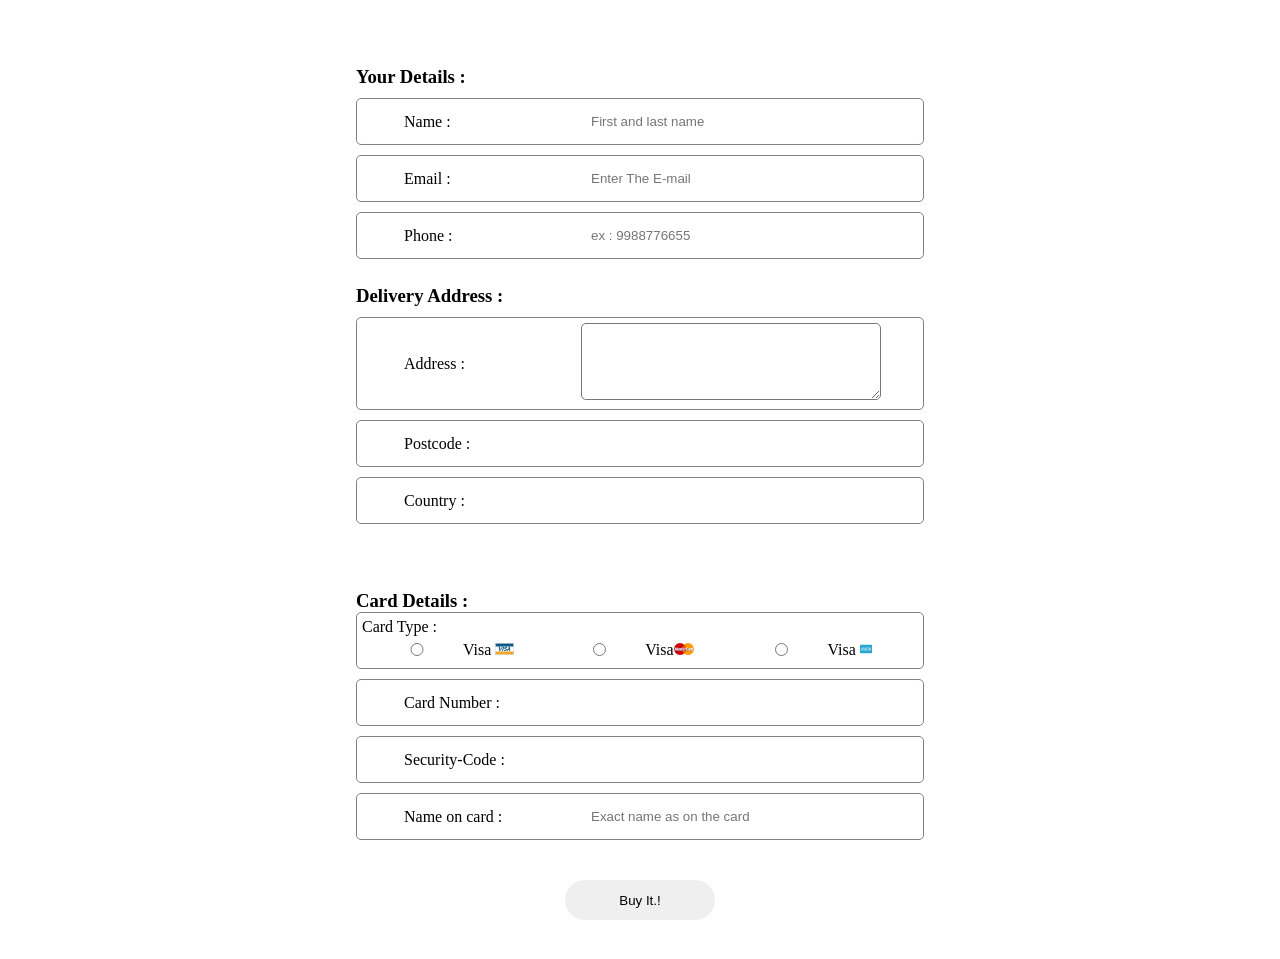
<file: assignment/login page/detailsform.html>
<!DOCTYPE html>
<html lang="en">
<head>
    <meta charset="UTF-8">
    <meta name="viewport" content="width=device-width, initial-scale=1.0">
    <title>Document</title>
    <link rel="stylesheet" href="style.css">
</head>
<body>
    <div class="content">
        <div class="main">
            <div class="box">
                <h3>Your Details :</h3>
                <div class="details">
                    <label>Name : </label>
                    <div class="input-box">
                        <input type="text" placeholder="First and last name">
                    </div>
                    
                </div>
                <div class="details">
                    <label>Email : </label>
                    <div class="input-box">
                        <input type="email" placeholder="Enter The E-mail">
                    </div>
                   
                </div>
                <div class="details">
                    <label>Phone : </label>
                    <div class="input-box">
                        <input type="number" maxlength="10" placeholder="ex : 9988776655">
                    </div>
                    
                </div>
            </div>
            <div class="box">
                <h3>Delivery Address :</h3>
                <div class="address">
                    <label> Address : </label>
                    <div class="input-box">
                        <textarea id="textarea" name="" id="" cols="23" rows="5"></textarea>
                    </div>
                    
                </div>
                <div class="address">
                    <label> Postcode : </label>
                    <div class="input-box">
                        <input type="number">
                    </div>
                    
                </div>
                <div class="address">
                    <label> Country : </label>
                    <div class="input-box">
                        <input type="text">
                    </div>
                    
                </div>            
            </div>
            <div class="box">
                <h3>Card Details :</h3>
                <div class="C">
                    <label>Card Type :</label>
    
                    <div class="choice">
                        <div class="cards">
                            <input type="radio">
                            <label for="visa">Visa <img src="v.png" alt="" height="12px"></label>
                        </div>
                        <div class="cards">
                            <input type="radio">
                            <label for="visa">Visa<img src="m.png" alt="" height="12px"></label>
                        </div>
                        <div class="cards">
                            <input type="radio">
                            <label for="Visa">Visa <img src="a.svg" height="12px" alt=""></label>
                        </div>
                    </div>
                </div>
    
                <div class="c">
                    <label for="">Card Number :</label>
                    <div class="input-box">
                        <input type="number">
                    </div>
                    
                </div>
                <div class="c">
                    <label for="">Security-Code :</label>
                    <div class="input-box">
                        <input type="number">
                    </div>
                   
                </div>
                <div class="c">
                    <label for="">Name on card :</label>
                    <div class="input-box">
                        <input type="text" placeholder="Exact name as on the card">
                    </div>
                
                </div>
            </div>
            <div class="btn">
                <input class="buy" type="button" value="Buy It.!">
            </div>
            
        </div> 
    </div>
   
</body>
</html>
</file>
<file: assignment/login page/style.css>
* {
    margin: 0;
    padding: 0;
    box-sizing: border-box;
}

body {
    background:url("https://images.unsplash.com/photo-1721763606314-2ffd52334bb3?q=80&w=2070&auto=format&fit=crop&ixlib=rb-4.0.3&ixid=M3wxMjA3fDB8MHxwaG90by1wYWdlfHx8fGVufDB8fHx8fA%3D%3D");  
    position: center;

}

.content {
    display: grid;
    place-items: center;
    height: 100vh;
    width: 100vw;
}

.main {
    height: 100%;
    width: 700px;
    background: rgba(255, 255, 255, 0.285);
    backdrop-filter: blur(30px);
    border: 1px solid rgba(255, 255, 255, 0.25);
    display: grid;
    grid-template-rows: 25% 35% 35%;
    padding: 50px;
    row-gap: 5px;
}

.main .box {
    padding: 15px;
}

.box label {
    margin-right: 20px;
    width: 110px;

}

.input-box {
    width: 300px;

}

.box input {
    width: 100%;
    border: none;
    padding: 5px 10px;
    margin: 5px;
    border-radius: 5px;
}

.input-box textarea {
    width: 100%;
    border-radius: 5px;
    margin-left: 5px;
}

.details {
    display: flex;
    align-items: center;
    justify-content: space-evenly;
    border: 1px solid gray;
    margin: 10px 0;
    padding: 5px;
    border-radius: 5px;
    background: blur(9px);
}

.address {
    display: flex;
    align-items: center;
    justify-content: space-evenly;
    border: 1px solid gray;
    margin: 10px 0;
    padding: 5px;
    border-radius: 5px;
}


.c {
    display: flex;
    align-items: center;
    justify-content: space-evenly;
    border: 1px solid gray;
    margin: 10px 0;
    padding: 5px;
    border-radius: 5px;
}

.C {
    border: 1px solid grey;
    padding: 5px;
    border-radius: 5px;
}

.C .choice {
    display: flex;
    justify-content: space-evenly;
    margin: 2px 0;
}

.cards label {
    width: 130px;
}

.choice .cards {
    display: flex;
    align-items: center;
    justify-content: center;
}

.btn {
    width: 100%;
    display: flex;
    justify-content: center;

}

.buy {
    width: 150px;
    height: 40px;
    border-radius: 20px;
    border: none;
}
</file>
